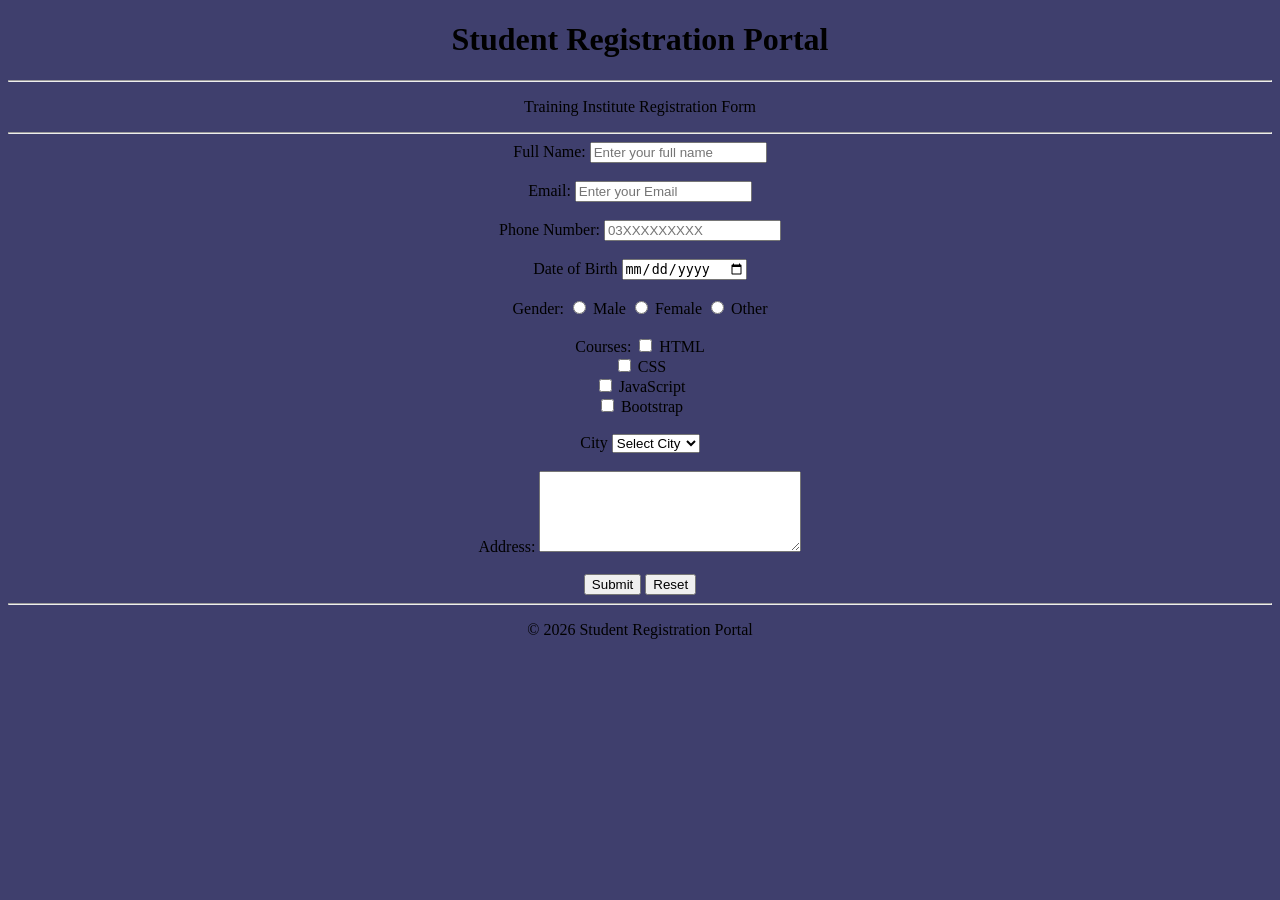
<file: class3.html>
<!DOCTYPE html>
<html lang="en">
<head>
    <meta charset="UTF-8">
    <meta name="viewport" content="width=device-width, initial-scale=1.0">
    <title>Student Registration Portal</title>
     <style>
        body{
            background-color: rgb(63, 63, 109);
        }
    </style>
</head>
<body>
    <center>
        <h1>Student Registration Portal</h1>
        <hr>
        <p>Training Institute Registration Form</p>
        <hr>
        <form>
            <label for="fullname">Full Name:</label>
            <input type="text" id="fullname" name="fullname" placeholder="Enter your full name" required>
            <br>
            <br>
            <label for="email">Email:</label>
            <input type="email" id="email" name="Email" placeholder="Enter your Email" required>
            <br>
            <br>
            <label for="phonenumber">Phone Number:</label>
            <input type="tel" id="phone" name="phone" placeholder="03XXXXXXXXX" required>
            <br>
            <br>
            <label for="dob">Date of Birth</label>
            <input type="date" id="dob" name="dob">
            <br>
            <br>
            <label for="gender">Gender:</label>
            <input type="radio" id="male" name="gender">
            <label for="male">Male</label>

            <input type="radio" id="female" name="gender">
            <label for="female">Female</label>

            <input type="radio" id="other" name="gender">
            <label for="other">Other</label>
            <br>
            <br>
            <laber for="courses">Courses:</laber>

            <input type="checkbox" id="html">
            <label for="html">HTML</label><br>

            <input type="checkbox" id="css">
            <label for="css">CSS</label><br>

            <input type="checkbox" id="javascript">
            <label for="javascript">JavaScript</label><br>

            <input type="checkbox" id="bootstrap">
            <label for="bootstrap">Bootstrap</label>
            <br>
            <br>
            <label for="city">City</label>
        <select id="city">

            <option>Select City</option>

            <option>Islamabad</option>

            <option>Rawalpindi</option>

            <option>Lahore</option>

            <option>Karachi</option>

            <option>Peshawar</option>

           <option>Swabi</option>

        </select>
            <br>
            <br>
            <label for="address">Address:</label>
            <textarea
            id="address"
            rows="5"
            cols="30"
            placeholder="Enter your address">
            </textarea>
            <br>
            <br>
            <input type="submit" value="Submit">

            <input type="reset" value="Reset">
        </form>
        <hr>
        <p>© 2026 Student Registration Portal</p>

    </center>
</body>
</html>
</file>
